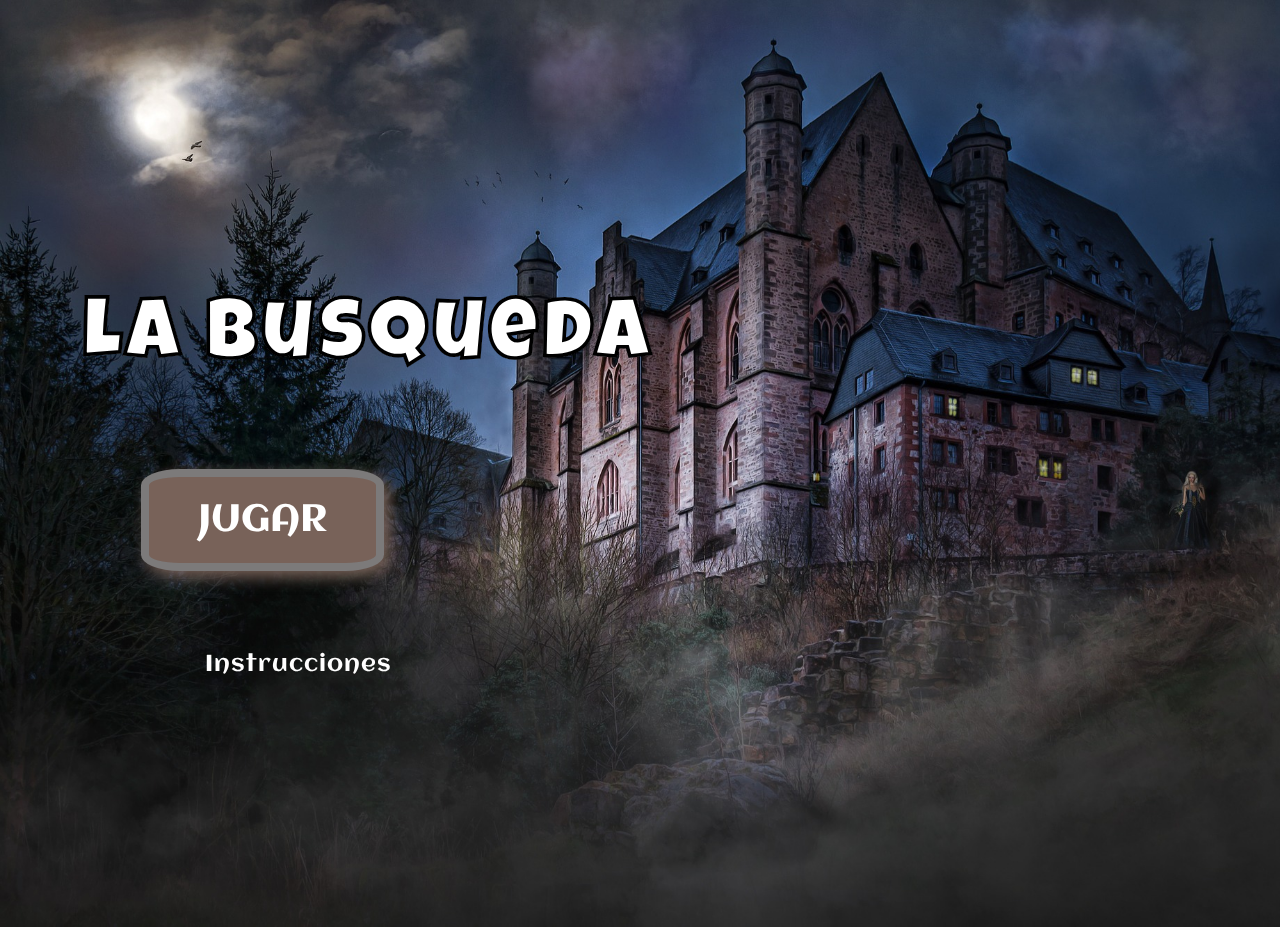
<file: index.html>
<!DOCTYPE html>
<html lang="en">
  <head>
    <meta charset="UTF-8" />
    <meta http-equiv="X-UA-Compatible" content="IE=edge" />
    <meta name="viewport" content="width=device-width, initial-scale=1.0" />
    <title>Buscando la respuesta</title>
    <link rel="preconnect" href="https://fonts.googleapis.com" />
    <link rel="preconnect" href="https://fonts.gstatic.com" crossorigin />
    <link
      href="https://fonts.googleapis.com/css2?family=Luckiest+Guy&family=Rubik+Moonrocks&display=swap"
      rel="stylesheet"
    />
    <link rel="preconnect" href="https://fonts.googleapis.com" />
    <link rel="preconnect" href="https://fonts.gstatic.com" crossorigin />
    <link
      href="https://fonts.googleapis.com/css2?family=Aclonica&display=swap"
      rel="stylesheet"
    />

    <link href="css/style.css" rel="stylesheet" />
  </head>
  <body>
    <audio loop id="audioFondo">
      <source src="atmosfera_10.ogg" type="audio/ogg">
      <source src="atmosfera_10.mp3" type="audio/mpeg">
      <source src="atmosfera_10.wav" type="audio/wav">
      Your browser does not support the audio element.
    </audio>

    <section class="body-section-game">
      <div class="box-section-welcome">
        <h1>La busqueda</h1>
        <button class="btn-play-game" type="button" onclick="PlayGame()">
          JUGAR
        </button>
        <div class="box-intrucciones">
          <a href="instrucciones.html">Instrucciones</a>
        </div>
      </div>
    </section>
    <script src="js/instrucciones.js"></script>

    <script>
      const playSound = function() {
        document.getElementById('audioFondo').play();
        document.removeEventListener('click', playSound);
      }

      document.addEventListener('click', playSound);
    </script>
  </body>
</html>
</file>
<file: css/style.css>
@import url(https://fonts.googleapis.com/css?family=Patrick+Hand+SC);
* {
    margin: 0;
    padding: 0;
    box-sizing: border-box;
    /*font-family: 'Luckiest Guy', cursive;
    font-family: 'Rubik Moonrocks', cursive;*/
}

html {
    height: 100%;
}

.body-section-game {
    height: 927px;
    background: url(./../assets/castillo.jpg);
    background-size: cover;
    background-repeat: no-repeat;
}


.box-section-welcome {
    padding: 0%;
    position: absolute;
    margin: 0 auto;
    width: 87%;
    top: 33%;
    left: 0;
    right: 0;
    height: 500px;
}

.box-section-welcome h1 {
    padding: 0%;
    font-family: 'Luckiest Guy', cursive;
    color: white;
    font-size: 531%;
    letter-spacing: 5px;
    margin-block-end: 19px;
    margin-block-start: -28px;
    -webkit-text-fill-color: white;
    -webkit-text-stroke: 1px black;
    box-sizing: content-box;
    margin: 0;
}



.btn-play-game {
    width: 19%;
    font-size: 2.4rem;
    border-radius: 16%;
    margin-block-start: 19px;
    background: #786259;
    border: 8px solid #7c7a7a;
    color: white;
    font-family: 'Aclonica';
    padding: 21px;
    position: fixed;
    box-shadow: 6px 6px 15px #786259;
    top: 50%;
    left: 11%;
    right: 0;
    cursor: pointer;
}

.box-intrucciones {
    padding: 1%;
    position: fixed;
    top: 71%;
    left: 15%;
    right: 0;
    bottom: 0;
}

.box-intrucciones a {
    padding: 0%;
    color: white;
    text-decoration: none;
    font-size: 23px;
    font-family: 'Aclonica', sans-serif;
    letter-spacing: 1px;
    cursor: pointer;

}

.pergamino {
    height: 739px;
    background-image: url(./../assets/pergamino.jpg);
    background-repeat: no-repeat;
    background-position-x: center;
    background-position-y: center;
    background-size: 54rem;
    margin-block-start: 7%;
}

.text-instructions-box-one {
    padding: 0%;
    display: block;
    position: absolute;
    top: 40%;
    width: 29%;
    left: 0;
    right: 0;
    text-align: center;
    font-size: 3.2rem;
    font-family: 'Niconne', cursive;
    margin: 0 auto;
}

.text-instructions-box-two {
    padding: 0%;
    display: none;
    position: absolute;
    top: 40%;
    width: 29%;
    left: 0;
    right: 0;
    text-align: center;
    font-size: 3.2rem;
    font-family: 'Niconne', cursive;
    margin: 0 auto;
}

.text-instructions-box-three {
    padding: 0%;
    display: none;
    position: absolute;
    top: 40%;
    width: 29%;
    left: 0;
    right: 0;
    text-align: center;
    font-size: 3.2rem;
    font-family: 'Niconne', cursive;
    margin: 0 auto;
}

.text-instructions-box-four {
    padding: 0%;
    display: none;
    position: absolute;
    top: 33%;
    width: 29%;
    left: 0;
    right: 0;
    text-align: center;
    font-size: 3.2rem;
    font-family: 'Niconne', cursive;
    margin: 0 auto;
}

.text-instructions-box-five {
    padding: 0%;
    display: none;
    position: absolute;
    top: 36%;
    width: 29%;
    left: 0;
    right: 0;
    text-align: center;
    font-size: 3.2rem;
    font-family: 'Niconne', cursive;
    margin: 0 auto;
}

.text-instructions-box-six {
    padding: 0%;
    display: none;
    position: absolute;
    top: 32%;
    width: 29%;
    left: 0;
    right: 0;
    text-align: center;
    font-size: 3.2rem;
    font-family: 'Niconne', cursive;
    margin: 0 auto;
}

.text-instructions-box-seven {
    padding: 0%;
    display: none;
    position: absolute;
    top: 29%;
    width: 31%;
    left: 0;
    right: 0;
    text-align: center;
    font-size: 3.2rem;
    font-family: 'Niconne', cursive;
    margin: 0 auto;
}

.text-instructions-box-eight {
    padding: 0%;
    display: none;
    position: absolute;
    top: 27%;
    width: 34%;
    left: 0;
    right: 0;
    text-align: center;
    font-size: 3.2rem;
    font-family: 'Niconne', cursive;
    margin: 0 auto;
}

.text-instructions-box-nine {
    padding: 0%;
    display: none;
    position: absolute;
    top: 40%;
    width: 29%;
    left: 0;
    right: 0;
    text-align: center;
    font-size: 3.2rem;
    font-family: 'Niconne', cursive;
    margin: 0 auto;
}

.icon-next-btn {
    padding: 0%;
    width: 56%;
    text-align: center;
}

.next-item-btn {
    padding: 0%;
    width: 30%;
    margin: 0 auto;
    text-align: center;
    display: flex;
    align-items: center;
    justify-content: center;
    background: none;
    border: none;
    cursor: pointer;
    float: right;
    margin-block-start: 21%;
}

.prev-item-btn {
    padding: 0%;
    width: 30%;
    margin: 0 auto;
    text-align: center;
    display: flex;
    align-items: center;
    justify-content: center;
    background: none;
    border: none;
    cursor: pointer;
    float: left;
    margin-block-start: 21%;
}

.icon-prev-btn {
    padding: 0%;
    width: 56%;
    text-align: center;
}

.btn-game-play {
    padding: 1%;
    width: 41%;
    display: block;
    background: #29b729;
    border: 6px solid #3434c9;
    border-radius: 10px;
    text-align: center;
    justify-content: center;
    margin: 0 auto;
    margin-block-start: 39px;
    font-family: monospace;
    color: white;
    font-size: 66%;
    cursor: pointer;
}

.row {
    display: flex;
}

.lateral {
    flex: 0 0 434px !important;
    background-color: #30183F;
    min-height: calc(100vh);
    color: rgba(255, 255, 255, .9);
    z-index: 10;
    transition: flex 0.4s;
    position: relative;
    background: url(./../assets/patron-lateral.jpg);
}

.row>.col {
    flex: 100%;
    overflow: hidden;
}

.lateral header {}

.juego {
    padding: 0 10px;
    height: 100%;
    background: url(./../assets/patron-juego.jpg);
    background-repeat: no-repeat;
    background-size: cover;
    position: relative;
    background-position: center center;
    text-align: center;
}

.juego::before {
    content: '';
    position: absolute;
    top: 0;
    bottom: 0;
    left: 0;
    right: 0;
    background-color: rgba(0, 0, 0, 0.5);
}

#canvas {
    border: 2px solid #000000;
    margin: 0 auto;
    position: absolute;
    top: 17%;
    left: 0;
    right: 0;
    bottom: 0;
    width: 60%;
    z-index: 10;
}

.pergamino-question {
    padding: 0%;
    position: fixed;
    width: 21%;
    margin: 0 auto;
    float: left;
    top: 15%;
    left: 14px;
}

.fondo-instrucciones {
    background: url(./../assets/patron-juego.jpg);
    width: 100%;
    background-size: cover;
    position: absolute;
    height: 929px;
}
</file>
